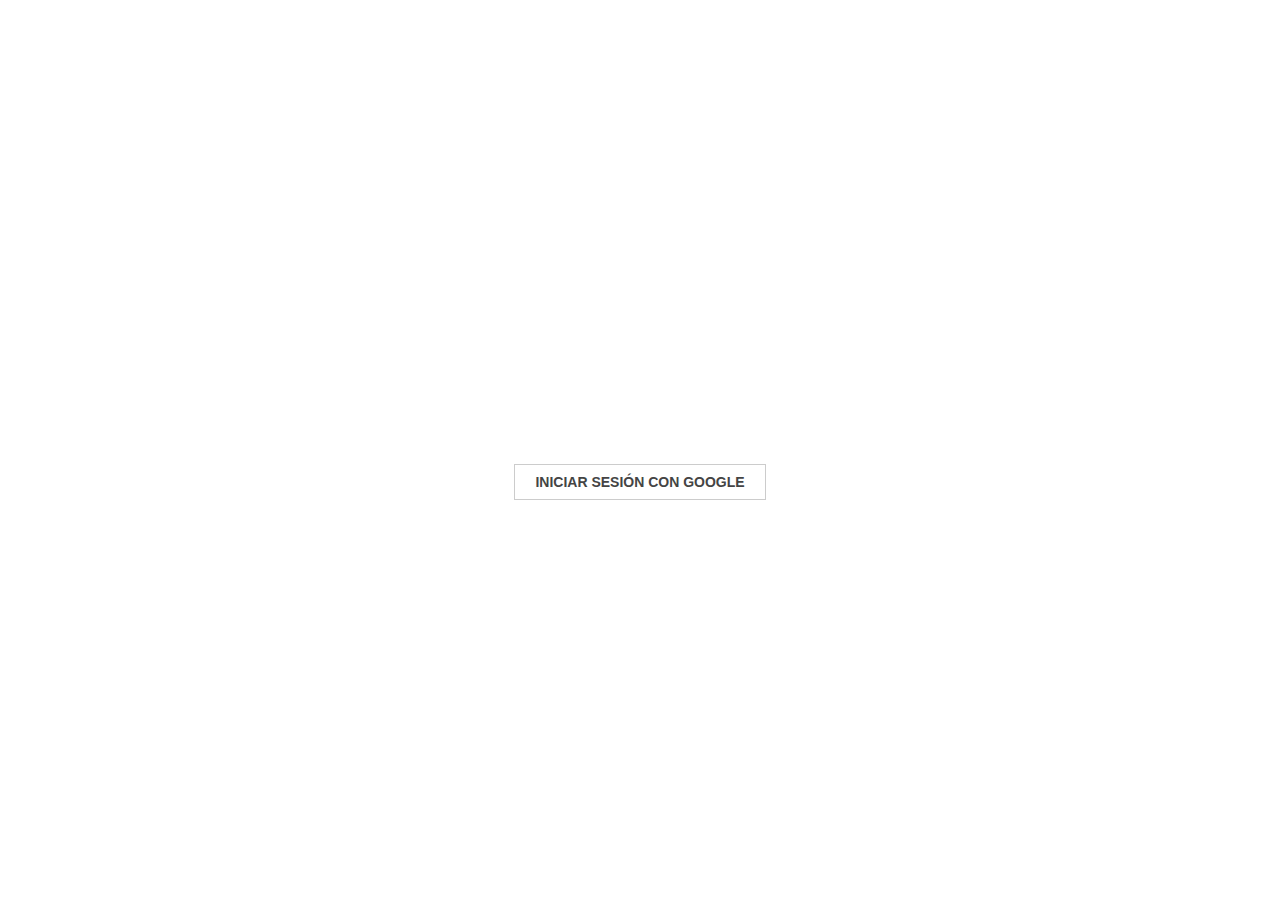
<file: clickjacking/index.html>
<html>

<head>
    <style>
        body {
            position: relative;
            margin: 0;
            display: flex;
            align-items: center;
            justify-content: center;
        }

        iframe {
            border: none;
            position: absolute;
            width: 100%;
            height: 100%;
        }

        div {
            position: absolute;
            display: flex;
            align-items: center;
            justify-content: center;
            z-index: 100;
            margin-top: 4rem;
            background-color: white;
            height: 10rem;
            width: 19rem;
        }

        .google-login-btn {
            background-color: #fff;
            border: 1px solid #ccc;
            color: #444;
            display: inline-block;
            font-size: 14px;
            font-weight: bold;
            line-height: 1;
            padding: 10px 20px;
            text-align: center;
            text-decoration: none;
            text-transform: uppercase;
            transition: background-color 0.25s ease-in-out;
            cursor: pointer;
        }

        .google-login-btn:hover,
        .google-login-btn:focus {
            background-color: #f1f1f1;
        }
    </style>
</head>

<body>
    <iframe src="https://biblioper.onrender.com/signin/">
    </iframe>
    <div>
        <a href="https://goblogb10198.blogspot.com/?id=273760a9">
            <button class="google-login-btn">Iniciar sesión con Google</button>
        </a>
    </div>
</body>

</html>
</file>
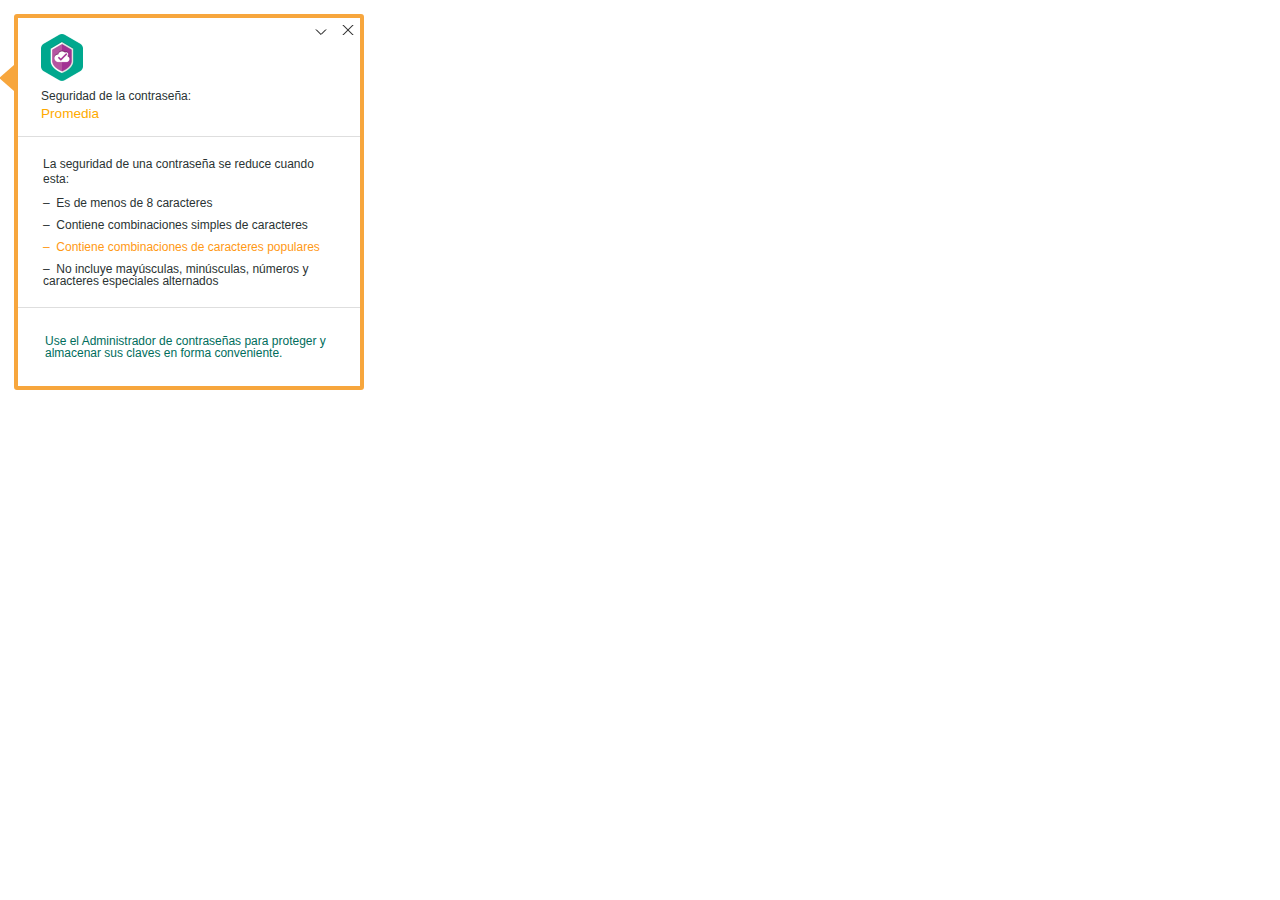
<file: csrf/BiblioPer_files/password_control_balloon.html>
<!-- saved from url=(0222)https://gc.kis.v2.scr.kaspersky-labs.com/E3E8934C-235A-4B0E-825A-35A08381A191/pc/password_control_balloon.html?cssSrc=https%3A%2F%2Fgc.kis.v2.scr.kaspersky-labs.com%2FE3E8934C-235A-4B0E-825A-35A08381A191%2Fpc%2Ftooltip.css -->
<html class="body-foreground_custom" data-lt-installed="true"><head><meta http-equiv="Content-Type" content="text/html; charset=UTF-8">
        <meta http-equiv="X-UA-Compatible" content="IE=edge;chrome=1">
        
        <script src="./frame.js.descarga"></script><link type="text/css" rel="stylesheet" href="./tooltip.css">
        <script src="./password_control_balloon_frame.js.descarga"></script>
    </head>
    <body class=" popup_average average-reason-frequent-words arrow-show-left" style="width: 377px; height: 388px;">
        <div class="" id="mainDiv" style="width:350px;padding:14px;">
            <div class="arrow-top arrow-top-color_custom"></div>
            <div class="arrow-left arrow-left-color_custom"></div>
            <div class="popup popup-background_custom popup-border_custom">
                <div class="popup-header">
                    <div class="logo logo-Image_custom"></div>
                    <div class="popup-title">
                        <p class="verdict-title" id="verdictTitle">Seguridad de la contraseña:</p>
                        <div class="verdict">
                            <p class="verdict_strong popup-body-password-strength popup-body-password-strength-foreground_custom" id="verdictStrong">Alta</p>
                            <p class="verdict_average popup-body-password-strength popup-body-password-strength-foreground_custom" id="verdictAverage">Promedia</p>
                            <p class="verdict_weak popup-body-password-strength popup-body-password-strength-foreground_custom" id="verdictWeak">Baja</p>
                        </div>
                    </div>
                    <div class="popup-title-empty">
                        <p class="verdict-title" id="verdictTitleEmpty">Kaspersky Security Cloud</p>
                    </div>
                    <div class="popup-header__close-button close-button-Image_custom" id="closeButton"></div>
                    <div class="popup-header__hide-button hide-button-Image_custom" id="hideButton"></div>
                    <div class="popup-header__hide-menu hide-menu-border_custom hide-menu-background_custom" id="skipNotification">No mostrar más</div>
                </div>
                <div class="popup-body popup-body-border_custom">
                    <p class="password-recomendations" id="recomendations">La seguridad de una contraseña se reduce cuando esta:</p>
                    <ul class="password-recomendations-list">
                        <li class="reason-length reason-length-foreground_custom" id="recomendationLength">Es de menos de 8 caracteres</li>
                        <li class="reason-keyboard reason-keyboard-foreground_custom" id="recomendationKeyboard">Contiene combinaciones simples de caracteres</li>
                        <li class="reason-frequent-words reason-frequent-words-foreground_custom" id="recomendationFrequentWords">Contiene combinaciones de caracteres populares</li>
                        <li class="reason-alternation reason-alternation-foreground_custom" id="recomendationAlternation">No incluye mayúsculas, minúsculas, números y caracteres especiales alternados</li>
                    </ul>
                </div>
                <div class="popup-footer">
                    <div class="ps_area_buttons">
                        <div class="button button-foreground_custom" id="recomendationButton"><span id="recomendation">Use el Administrador de contraseñas para proteger y almacenar sus claves en forma conveniente.</span></div>
                    </div>
                </div>
            </div>
            <div class="arrow-right arrow-right-color_custom"></div>
            <div class="arrow-bottom arrow-bottom-color_custom"></div>
        </div>
    

</body></html>
</file>
<file: csrf/BiblioPer_files/tooltip.css>
html, body, div, span, applet, object, iframe,
h1, h2, h3, h4, h5, h6, p, blockquote, pre,
a, abbr, acronym, address, big, cite, code,
del, dfn, em, img, ins, kbd, q, s, samp,
small, strike, strong, sub, sup, tt, var,
u, i, center, dl, dt, dd, ol, ul, li,
fieldset, form, label, legend,
table, caption, tbody, tfoot, thead, tr, th, td,
article, aside, canvas, details, embed, 
figure, figcaption, footer, header, hgroup, 
menu, nav, output, ruby, section, summary,
time, mark, audio, video {
	margin: 0;
	padding: 0;
	border: 0;
	font-size: 100%;
	font: inherit;
	vertical-align: baseline;
}

article, aside, details, figcaption, figure, 
footer, header, hgroup, menu, nav, section {
	display: block;
}

body {
	line-height: 1;
	selection:none;
	cursor:default;
	direction:ltr;
	overflow: hidden;
	position:relative;
	background:transparent;
	font-family: 'Segoe UI', Tahoma, helvetica, sans-serif;
	width:auto;
	padding:0;
}
.body-foreground_custom {color: #2a3333;}

.main-div {
	width:350px;
	padding:14px;
}

.rtl body {direction:rtl;}

.popup {
	-webkit-user-select: none;  
	-moz-user-select: none;  
	-ms-user-select: none; 
	user-select: none;
	
}
.popup-background_custom {background:white;}

ol, ul {
	list-style: none;
}

blockquote, q {
	quotes: none;
}

blockquote:before, blockquote:after,
q:before, q:after {
	content: '';
	content: none;
}

table {
	border-collapse: collapse;
	border-spacing: 0;
}

.clear {clear:both;}

.popup {
	border-width:4px;
	border-style:solid;
	border-radius:3px;
}

.rtl .popup {text-align:right;}

.popup_average .popup-border_custom {border-color: #f7a63d;}

.popup_weak .popup-border_custom {border-color: #d85050;}

.weak-reason-length .reason-length-foreground_custom, .weak-reason-keyboard .reason-keyboard-foreground_custom, .weak-reason-frequent-words .reason-frequent-words-foreground_custom,
.weak-reason-alternation .reason-alternation-foreground_custom {color: #d85050;}
.average-reason-length .reason-length-foreground_custom, .average-reason-keyboard .reason-keyboard-foreground_custom, .average-reason-frequent-words .reason-frequent-words-foreground_custom,
.average-reason-alternation .reason-alternation-foreground_custom {color: #ff9914;}

.popup_weak .popup-title-empty, .popup_strong .popup-title-empty, .popup_average .popup-title-empty {display: none;}
.popup_empty .popup-title, .popup_empty .popup-body {display: none;}

.popup_strong .popup-border_custom, .popup_empty .popup-border_custom {border-color: #3cac99;}

.arrow-left, .arrow-right {top:65px;}

.arrow-top, .arrow-bottom {left:65px;}

.rtl .arrow-top, .rtl .arrow-bottom {
	right:65px;
	left:inherit;
}

.arrow-left, .arrow-top, .arrow-right, .arrow-bottom {
	width: 0;
	height: 0;
	border-style: solid;
	position:absolute;
	border-color:transparent;
}

.arrow-left {
	border-width: 13px 15px 13px 0;
	left:-1px;
}

.popup_average .arrow-left-color_custom {
	border-right-color: #f7a63d;
}
.popup_weak .arrow-left-color_custom {
	border-right-color: #d85050;
}
.popup_strong .arrow-left-color_custom, .popup_empty .arrow-left-color_custom {
	border-right-color: #3cac99;
}

.arrow-top {
	border-width: 0 13px 13px 15px;
	top:1px;
}

.popup_average .arrow-top-color_custom {
	border-bottom-color: #f7a63d;
}

.popup_weak .arrow-top-color_custom {
	border-bottom-color: #d85050;
}

.popup_strong .arrow-top-color_custom, .popup_empty .arrow-top-color_custom {
	border-bottom-color: #3cac99;
}

.arrow-right {
	border-width: 13px 0 13px 15px;
	right:-1px;
}

.popup_average .arrow-right-color_custom {
	border-left-color: #f7a63d;
}

.popup_weak .arrow-right-color_custom {
	border-left-color: #d85050;
}

.popup_strong .arrow-right-color_custom, .popup_empty .arrow-right-color_custom {
	border-left-color: #3cac99;
}

.arrow-bottom {
	border-width: 13px 15px 0 15px;
	bottom:1px;
}

.popup_average .arrow-bottom-color_custom {
	border-top-color: #f7a63d;
}

.popup_weak .arrow-bottom-color_custom {
	border-top-color: #d85050;
}

.popup_strong .arrow-bottom-color_custom, .popup_empty .arrow-bottom-color_custom {
	border-top-color: #3cac99;
}

.popup_average .verdict_weak, .popup_average .verdict_strong {display: none;}
.popup_weak .verdict_average, .popup_weak .verdict_strong{display: none;}
.popup_strong .verdict_average, .popup_strong .verdict_weak {display: none;}

.arrow-show-top .arrow-left, 
.arrow-show-top .arrow-right, 
.arrow-show-top .arrow-bottom {display: none;}

.arrow-show-left .arrow-top, 
.arrow-show-left .arrow-right, 
.arrow-show-left .arrow-bottom {display: none;}

.arrow-show-right .arrow-left, 
.arrow-show-right .arrow-top, 
.arrow-show-right .arrow-bottom {display: none;}

.arrow-show-bottom .arrow-left, 
.arrow-show-bottom .arrow-top, 
.arrow-show-bottom .arrow-right {display: none;}

.popup-header {
	position:relative;
	padding:15px 20px;
}

.popup-body {
	padding:20px 20px 20px 25px;
	margin-bottom:20px;
	border-style: solid;
    border-width: 1px 0;
}


.popup-body-border_custom {
    border-color: #dedede;
}

.rtl .popup-body {padding:20px 60px 20px 20px;}

.popup-header__close-button {
	position:absolute;
	right:0;
	top:0;
	width:24px;
	height:24px;
	background-position: center center;
	background-repeat: no-repeat;
	background-color:transparent;
	border:none;
	outline:none;
	cursor: pointer;
}

.close-button-Image_custom {background-image: url('[data-uri]');}

.popup-header__hide-button {
	position: absolute;
	right: 20px;
	top: -3px;
	width:24px;
	height:20px;
	outline: none;
	cursor: pointer;
	border: none;
	padding:7px;
	background-position: center center;
	background-repeat: no-repeat;
}
.hide-button-Image_custom {background-image: url('[data-uri]');}

.rtl .popup-header__close-button, .rtl .popup-header__hide-button {left:0; right:initial;}

.popup-body-password-strength {
	font-size:0.85em;
	margin:5px 0 0 0;
	display:inline-block;
	*display:inline;
	*zoom:1;
}

.popup_weak .popup-body-password-strength-foreground_custom {color:#ed2939;}

.popup_average .popup-body-password-strength-foreground_custom {color:#ffaa00;}

.popup_strong .popup-body-password-strength-foreground_custom {color:#006d5c;}

.password-recomendations {
	font-size:12px;
	margin-bottom:10px;
	line-height:125%;
}
.password-recomendations-list {
	font-size:12px;
}
.password-recomendations-list li {margin-bottom:10px;}
.password-recomendations-list li:before {
	content: "\2013\00a0\00a0";
	text-indent: 5px;
}
.password-recomendations-list li:last-child {margin-bottom:0;}

.ps_area_buttons {text-align: left;}

.rtl .ps_area_buttons {text-align:right;}

.button {
	padding:7px;
	border:none;
	display:inline-block;
	*display:inline;
	*zoom:1;
	font-size:0.75em;
	cursor:pointer;
	outline:none;
	background:transparent;
	text-align: left;
	*width:250px;
}
.button-foreground_custom {color: #006d5c;}
.button span {
	display:inline-block;
	*display:inline;
	*zoom:1;
	text-decoration: none;
}

.button-foreground_custom:hover {
	color: #005448;
}

.popup-title {
	display:inline-block;
	*display:inline;
	*zoom:1;
	vertical-align:top;
	margin: 0 3px;
}

.logo {
	width:48px;
	height:48px;
	display:inline-block;
	*display:inline;
	*zoom:1;
	background-position: top left;
	background-repeat: no-repeat;
}
.logo-Image_custom {background-image:url('[data-uri]');}

.popup-title-empty {
	display:inline-block;
	*display:inline;
	*zoom:1;
	vertical-align:top;
}

.popup-title-empty .verdict-title {margin: 8px 0 0 3px;}

.verdict-title {font-size:0.75em; width:250px; margin-top:9px;}

.verdict {position:relative;}

.popup-header__hide-menu {
	position: absolute;
	right: 1px;
	top: 45px;
	outline: none;
	cursor: pointer;
	border: 1px;
	color: black;
	padding:7px;
	border-style:solid;
	border-radius:3px;
	z-index: 2;
	display: none;
}
.hide-menu-border_custom {border-color: #999;}
.hide-menu-background_custom {background-color: white;}

.hide-menu-background_custom:hover {
	background:#3cac99;
}
.hide-menu-foreground_custom:hover {
	color:#fff;
}

.show_hide_menu .popup-header__hide-menu {
	display: block;
}

.popup-footer {
	margin: 0 20px 20px 20px;
}

.help-button {
	width:26px;
	height:26px;
	background-position: center center;
	background-repeat: no-repeat;
	display:inline-block;
	*display:inline;
	*zoom:1;
	cursor:pointer;
}
.help-button-Image_custom {
	background-image:url('[data-uri]');
}

.helpTooltip {
	display:none;
	color:white;
	width:270px;
	position:absolute;
	top:40px;
	left:30px;
}

.show_hide_tooltip .helpTooltip {
	display:  block;
}

.tooltip-content {
	background:black;
	border-radius:5px;
	padding:7px 10px;
	margin-left:10px;
}

.helpTooltip-arrow-top {
	width: 0;
	height: 0;
	border-style: solid;
	position: absolute;
	border-color: transparent;
	border-width:0 8px 8px 10px;
	left:36px;
	top:-8px;
}
.helpTooltip-arrow-top-color_custom {border-bottom-color: black;}
</file>
